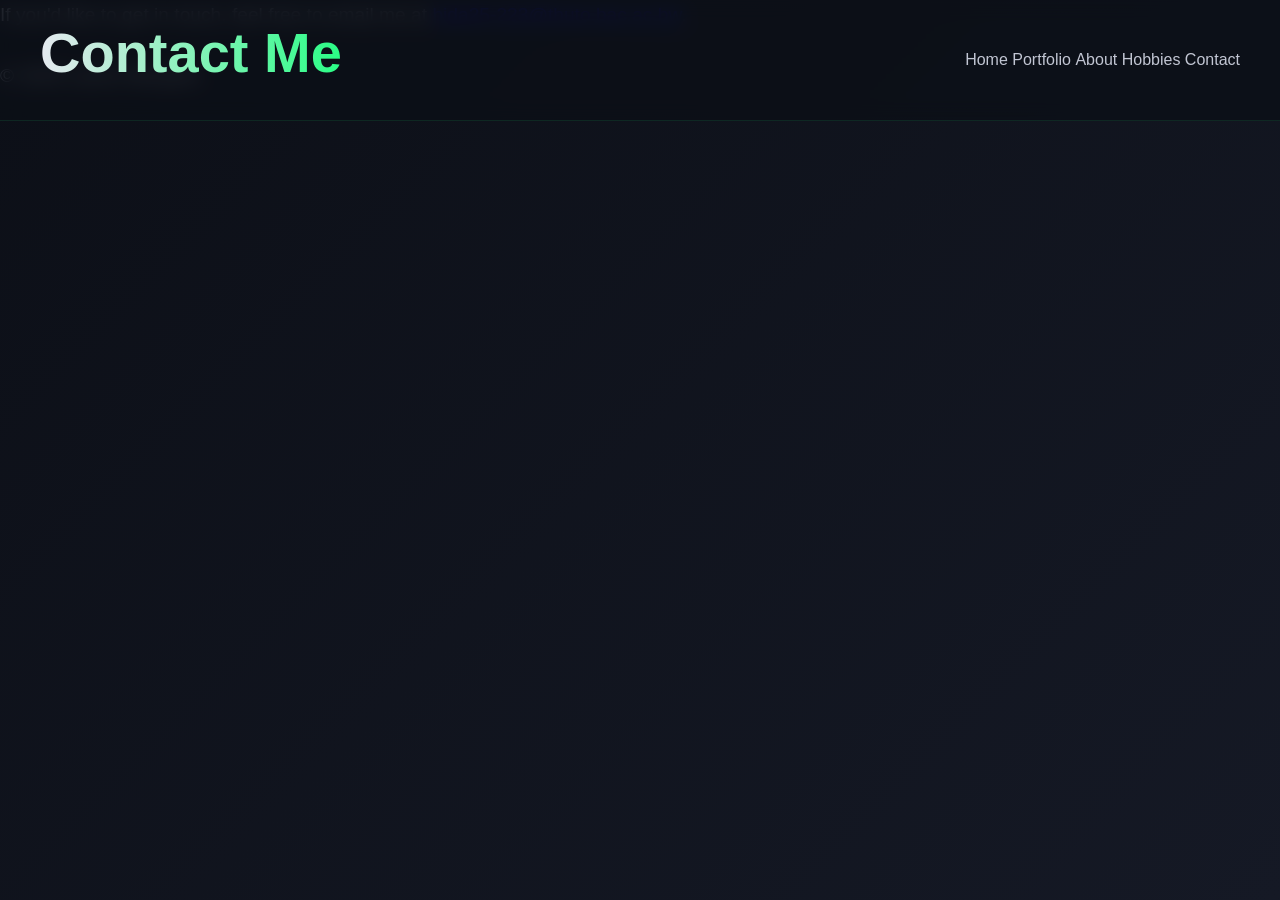
<file: contact.html>
<!DOCTYPE html> 

<html lang="en"> 

<head> 

    <meta charset="UTF-8"> 

    <meta name="viewport" content="width=device-width, initial-scale=1.0"> 

    <title>Contact Me</title> 

      <!--link to css file-->
    <link rel="stylesheet" href="style.css">

</head> 

<body> 

    <header> 

        <h1>Contact Me</h1> 

        <nav> 

            <a href="index.html">Home</a> 
            <a href="portfolio.html">Portfolio</a>
            <a href="about.html">About</a>
            <a href="hobbies.html">Hobbies</a>
            <a href="contact.html">Contact</a> 

        </nav> 

    </header> 

 

    <main> 

        <p>If you'd like to get in touch, feel free to email me at <a href="mailto: bida25-223@thuto.bac.ac.bw">bida25-223@thuto.bac.ac.bw</a>.</p> 

    </main> 

 

    <footer> 

        <p>&copy; 2026 Laone Mangole</p> 

    </footer> 

</body> 

</html>
</file>
<file: style.css>
/*##### RESET & BASE STYLES #####*/
*{
    margin: 0;
    padding: 0;
    box-sizing: border-box;
    font-family: "Segoe UI", 'Segoe UI', Tahoma, Geneva, Verdana, sans-serif;
}

body {
    background: linear-gradient(135deg, #0c0f17 0%, #151925 100%);
    background-color:lightblue;
    color: #e6e9f0;
    min-height: 100vh;
    overflow-x: hidden;

}

/*##### HEADER & NAVIGATION #####*/
header {
    position: fixed;
    top: 0;
    left: 0;
    width: 100%;
    padding: 20px 40px;
    display: flex;
    justify-content: space-between;
    align-items: center;
    z-index: 1000;
    background: rgba(12, 15, 23, 0.8);
    backdrop-filter: blur(10px);
    border-bottom: 1px solid rgba(42, 252, 133, 0.1)
}

.logo {
    display: flex;
    align-items: center;
    gap: 10px;
    font-size: 1.5rem;
    font-weight: 700;
    color: #e6e9f0;
    text-decoration: none;

}

.logo-text {
    background: linear-gradient(90deg, #e6e9f0 0%, #2afc85 100%);
    -webkit-background-clip: text; /* Chrome/Safari/Edge */
    -webkit-text-fill-color: transparent;
}

nav ul {
    display: flex;
    list-style: none;
    gap: 30px;
}

nav a{
    color: #c2c6d3;
    text-decoration: none;
    font-weight: 500;
    transition: color o.3s ease;
    position: relative;
    padding: 5px 0;
}

nav a:hover {
    color: #2afc85;

}

nav a::after {
    content: '';
    position: absolute;
    bottom: 0;
    left: 0;
    width: 0;
    height: 2px;
    background: #2afc85;
    transition: width o.3s ease;
}

nav a:hover::after {
    width: 100%;   
}

.menu-toggle {
    display: none;
    font-size: 1.5rem;
    color: #e6e9f0;
    cursor: pointer;
}

/*##### HERO SECTION #####*/
.hero{
    max-width: 1200px;
    width: 100%;
    margin: 0 auto;
    display: flex;
    flex-direction: row;
    align-items: center;
    justify-content: space-between;
    gap: 80px;
    padding: 120 px 40px 60px;
    min-height: 100vh;
}
.content {
    max-width: 600px;
    opacity: 0;
    transform: translateY(20px);
    animation: fadeInUp 1s ease forwards 0.5s;
}

h1 {
    font-size: 3.5rem;
    margin-bottom: 15px;
    background: linear-gradient(90deg, #e6e9f0 0%, #2afc85 100%);
    -webkit-background-clip: text;
    -webkit-text-fill-color: transparent;
    font-weight: 700;
    text-shadow: 0 5px 15px rgba(46,252,139,0 3);
}
h2 {
    font-size: 1.8rem;
    margin-bottom: 25px;
    color: #c2c6d3;
    font-weight: 500;
}
p {
    font-size: 1.2rem;
    line-height: 1.6;
    margin-bottom: 30px;
    color: #c2c6d3;
}

.typing-text {
    position: relative;
    display: inline-block;
    color: #2afc85
}

.typing-text ::after {
content: "|";
position: absolute;
right: -8px;
animation: blink 0.7s infinite;
color: #2afc85;
}

.cta-buttons {
    display: flex;
    gap: 20px;
    margin-top: 40px;
    flex-wrap: wrap;
    opacity: 0;
    transform: translateY(20px);
    animation: fadeInUp 1s ease forwards 0.8s;
}

.btn {
    padding: 15px 35px;
    border-radius: 50px;
    font-size: 1.1rem;
    font-weight: 600;
    text-decoration: none;
    transition: all 0.3s ease;
    display: flex;
    align-items: center;
    gap: 10px;
    position: relative;
    overflow: hidden;
}

.btn-primary {
    background: linear-gradient(90deg, #1ed761 0%, #15c46a 100%);
    color: #0c0f17;
    box-shadow: 0 5px 15px rgba(30, 215, 97, 0.4);
}

.btn-primary:hover {
    transform: TranslateY(-3px);
    box-shadow: 0 8px 20px rgba(30, 215, 97, 0.6)
}

.btn-primary::before {
    content:"";
    position: absolute;
    top: 0;
    left: -100%;
    width: 100%;
    height: 100%;
    background: linear-gradient(90deg, transparent, rgba(255, 255, 0.4), transparent);
    transition: 0.5s;
}

.btn-secondary {
    border: 2px solid #2afc85;
    color: #2afc85;
}

.btn-secondary:hover {
    background-color: rgba(42, 252, 133, 0.1);
    transform: translateY(-3px);
}

.social-icons {
    display:flex;
    gap: 20px;
    margin-top: 50%;
    opacity: 1;
    transform: translateY(20px);
    animation: fadeInUp 1s ease forwards 1.1s;
}

.social-icons a {
    width: 50px;
    height: 50px;
    border-radius: 50%;
    display: flex;
    align-items: center;
    justify-content: center;
    background: linear-gradient(135deg, #1a1f2e 0%, #232838 100%);
    color: #2afc85;
    font-size: 1.3rem;
    transition: all 0.3s ease;
    box-shadow: 0 5px 15px rgba(0, 0, 0, 0.2);
    position: relative;
    overflow: hidden;
}

.social-icons a:hover {
    transform: translateY(-5px);
    color: #151925;
    box-shadow: 0 8px 20px rgba(30, 215, 97, 0.3);
}

.social-icons a::before {
    content: "";
    position:absolute;
    top: 0;
    left: 0;
    width: 100%;
    height: 100%;
    background: linear-gradient(45deg, #1ed761, #2afc85,#15c46a);
    opacity: 0;
    transition: 0.3s;
    z-index: -1;
}

.social-icons a:hover::before {
    opacity: 1;
}

/*##### PROFILE IMAGE SECTION #####*/
.profile-container {
    position: relative;
    width: 300px;
    height: 300px;
}

.profile-img {
    width: 240px;
    height: 240px;
    object-fit: cover;
    border-radius: 50%;
    position: absolute;
    top: 50%;
    left: 50%;
    transform: translate(-50%, -50%);
    z-index: 10;
    box-shadow: 0 5px 30px rgba(0, 0, 0, 0.4);
    border: 4px solid #0c0f17;
    transition: all 0.5s ease;
}

.border-img:hover {
    transform: translate(-50%, -50%) scale(1.05);
}

/* Animated Rings*/
.border-outer {
    position: absolute;
    width: 300px;
    height: 300px;
    top: 50%;
    left: 50%;
    transform: translate(-50%, -50%) rotate(0deg);
    border-radius: 50%;
    background: conic-gradient(transparent, #2afc85, transparent, transparent);
    z-index: 1;
    animation: rotate 4s linear infinite;
}

.border-middle {
    position: absolute;
    width: 270px;
    height: 270px;
    top: 50%;
    left: 50%;
    transform: translate(-50%, -50%) rotate(0deg);
    border-radius: 50%;
    background: comic-gradient(transparent, #15c46a, transparent, transparent);
    z-index: 2;
    animation: rotate-reverse 3s linear infinite;
    filter: blur(3px);
}

.border-inner {
    position: absolute;
    width: 240px;
    height: 240px;
    top: 50%;
    left: 50%;
    transform: translate(-50%, -50%) rotate(0deg);
    border-radius: 50%;
    background: comic-gradient(transparent, #1ed761, transparent, transparent);
    z-index: 3;
    animation: rotate 2s linear infinite;
}

/*Pulsing effect*/
.pulse-ring {
    position: absolute;
    width: 300px;
    height: 300px;
    top: 50%;
    left: 50%;
    transform: translate(-50%, -50%) scale(1);
    border-radius: 50%;
    border: 2px solid rgba(42, 252, 133, 0.3);
    z-index: 0;
    animation: pulse 3s ease-out infinite;
}

.pulse-ring:nth-child(2) {
    animation-delay:1s;
}

.pulse-ring:nth-child(3) {
    animation-delay: 2s;
}

/*Border container*/
.border-container {
    position: absolute;
    width:300px;
    height:300px;
    top: 50%;
    left: 50%;
    transform: translate(-50%, -50%);
    border-radius: 50%;
    z-index: 5;
}

.border-container::after {
    content:"";
    position: absolute;
    width: 260px;
    height: 260px;
    background: linear-gradient(135deg, #151925 0%, #1a1f23 100%);
    border-radius: 50%;
    top: 50%;
    left: 50%;
    transform: translate(-50%, -50%);
    z-index: 5;
}

/* ##### ANIMATIONS ##### */
@keyframes rotate {
    0%{
        transform: translate(-50%, -50%) rotate(0deg);
    }
    100% {
        transform: translate(-50%, -50%) rotate(360deg);
    }
}

@keyframes rotate-reverse {
    0%{
        transform: translate(-50%, -50%) rotate(0deg);
    }
    100%{
        transform: translate(-50%, -50%) rotate(-360deg);
    }
}

@keyframes pulse {
    0% {
        transform: translate(-50%, -50%) scale(1);
        opacity: 1;
    }
    100% {
        transform: translate(-50%, -50%) scale(1);
        opacity: 0;
    }
}

@keyframes fadeInUp {
    from {
        opacity: 0;
        transform: translateY(20px);
    }
    to {
        opacity: 1;
        transform: translateY(0);
    }
}

@keyframes blink {
    0%, 100% {
        opacity: 1;
    }
    50% {
        opacity: 0;
    }
}

/*##### RESPONSIVE DESIGN #####*/
@media (max-width: 992px) {
    .hero {
        flex-direction: column-reverse;
        text-align: center;
        gap: 60px;
        padding: 100px 20px 40px;
    }

    .cta-button {
        justify-content: center;
    }

    .social-icons {
        justify-content: center;
    }
}

@media (max-width: 768px) {
    header {
        padding: 15px 20px;
    }
    nav ul {
        position: fixed;
        top: 70px;
        left: -100%;
        width: 100%;
        height: calc(100vh - 70px);
        background: rgba(12, 15, 23, 0.95);
        flex-direction: column;
        align-items: center;
        justify-content: flex-start;
        padding-top: 50px;
        transition: left 0.3s ease;
    }

    nav ul.active {
        left: 0;
    }

    nav a {
        font-size: 1.2rem;
        padding: 15px 0;
    }

    .menu-toggle {
        display: block;
    }

    h1 {
        font-size: 2.5rem;
    }

    h2 {
        font-size: 1.5rem;
    }

    p {
        font-size: 1.1rem;
    }

    .btn {
        padding: 12px 25px;
        font-size: 1rem;
    }

    .profile-container {
        width: 250px;
        height: 250px;
    }

    .profile-img {
        width: 200px;
        height: 200px;
    }

    .border-outer {
        width: 250px;
        height: 250px;
    }

    .border-middle {
        width: 225px;
        height: 225px;
    }

    .border-inner {
        width: 200px;
        height: 200px;
    }

    .border-container::after {
        width: 215px;
        height: 215px;
    }

    .pulse-ring {
        width: 250px;
        height: 250px;
    }
}

@media (max-width: 480px) {
    h1 {
        font-size: 2rem;
    }

    h2 {
        font-size: 1.2rem;
    }

    .cta-buttons {
       flex-direction: column;
       align-items: center; 
    }

    .profile-container {
        width: 200px;
        height: 200px;
    }

    .profile-img {
        width: 160px;
        height: 160px;
    }

    .border-outer {
        width: 200px;
        height: 200px;
    }

    .border-middle {
        width: 180px;
        height: 180px;
    }

    .border-inner {
        width: 160px;
        height: 160px;
    }

    .border-container::after {
        width: 170px;
        height: 170px;
    }

    .pulse-ring {
        width: 200px;
        height: 200px;
    }


}
</file>
